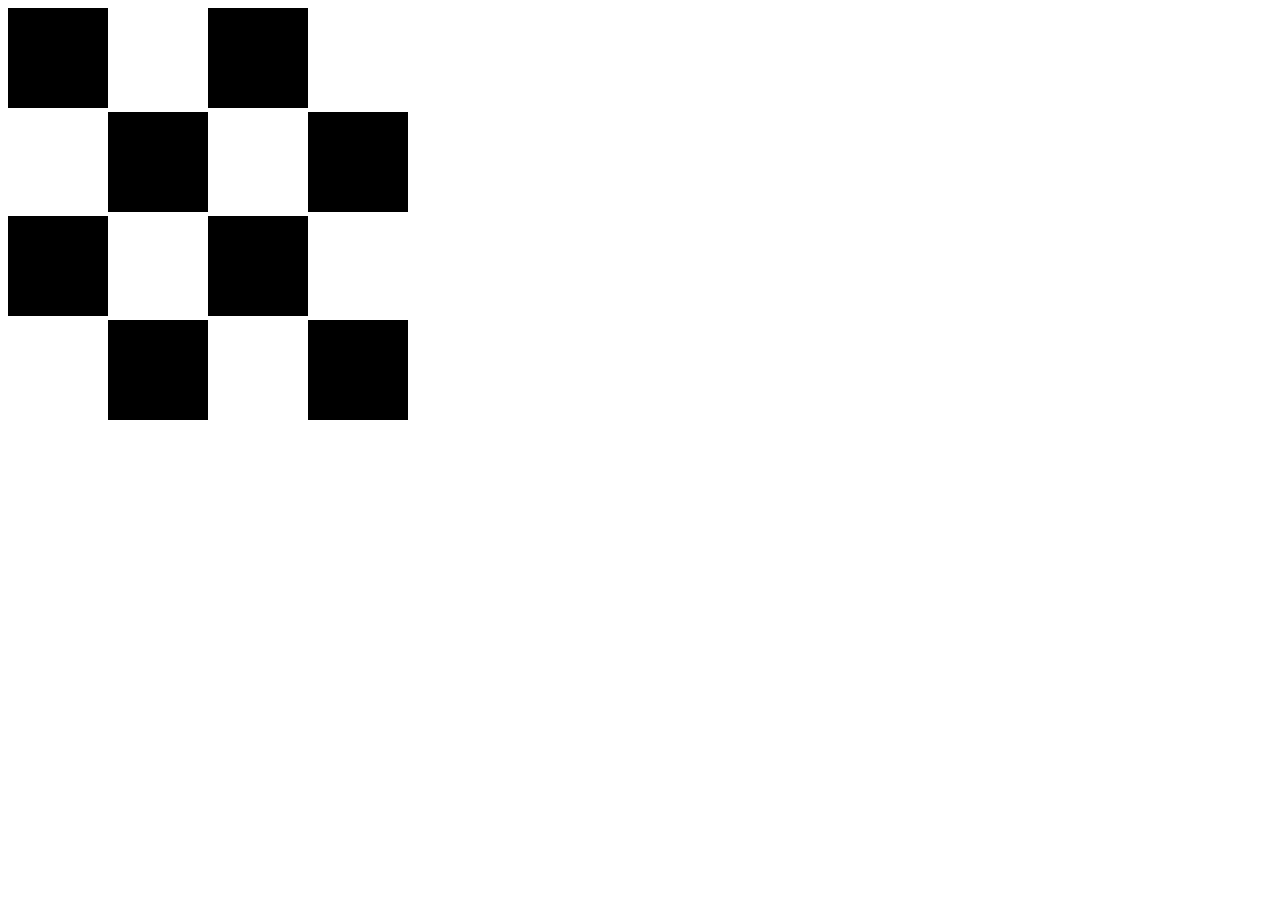
<file: 02/board_1.html>
<!DOCTYPE html>
<html>
<head>
    <meta charset=utf-8 />
    <title>source</title>
    <link rel="stylesheet" type="text/css" href="css.css">
</head>
<body>

<div id="board">
</div>
<script type="text/javascript" src="board_1_script.js"></script>

</body>
</html>
</file>
<file: 02/css.css>
.black{
        display:inline-block; width:100px; height:100px; background:black;
      }
      .white{
        display:inline-block; width:100px; height:100px; background:white;
      }
</file>
